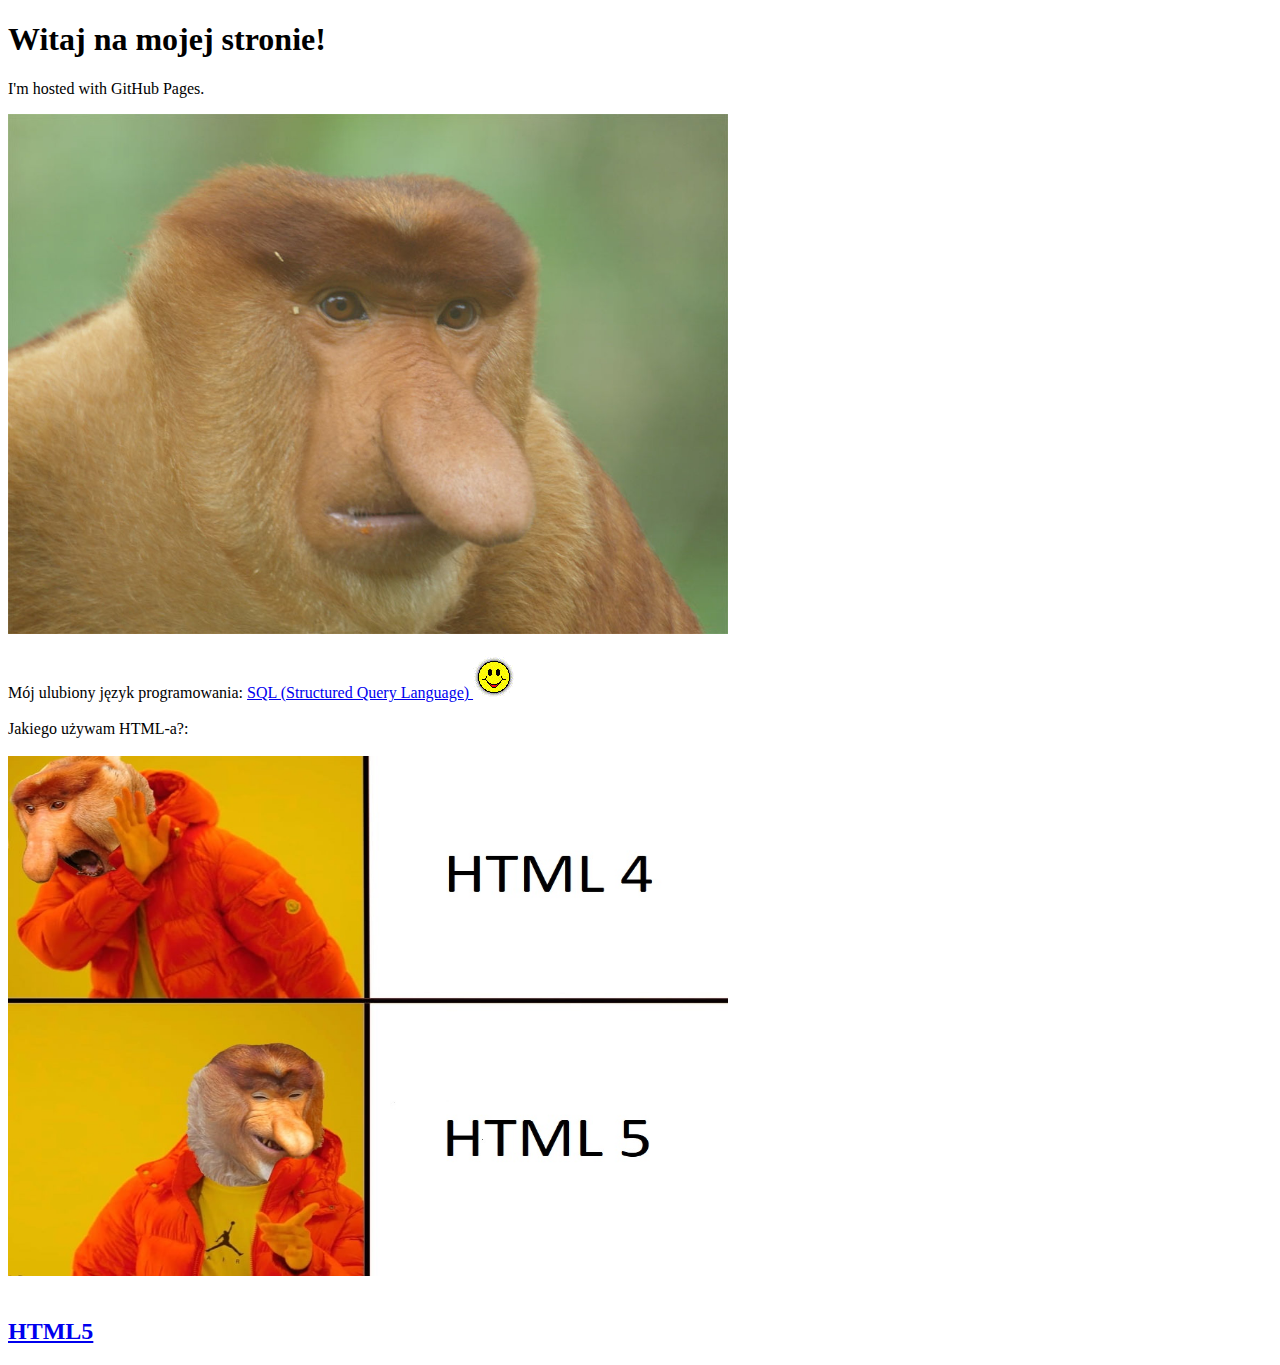
<file: index1.html>
<!DOCTYPE HTML>
<HTML LANG="pl">

<HEAD>
	<meta charset="utf-8" />
	<title>Najnowszy projekt!</title>
	<meta name="description" content="Przed Tobą mój najnowszy projekt. Sprawdź bo warto!" />
	<meta name="keywords" content="projekt, junior, programowanie, tester" />
	<meta http-equiv="X-UA-COMPATIBLE" content="IE=edge,chrome=1" />
	<meta name="author" content="Rafus / pierwszy projekt" />
</HEAD>

<BODY>
	<h1>Witaj na mojej stronie!</h1>
	<p>I'm hosted with GitHub Pages.</p>
	
	
	<a href="https://pl.wikipedia.org/wiki/Nosacz_sundajski" target="_blank" title="Nosacz">
	<img src="img/nosaczus.jpg" width="720" height="520" />
	</a>
	
	<br /><br />
	
	
	Mój ulubiony język programowania: 
		<a href="https://pl.wikipedia.org/wiki/SQL" target="_blank" title="Sprawdź na Wikipedia">
			SQL (Structured Query Language)
		</a>	         
			<img src="img/smiley.gif" alt="Smiley face" height="42" width="42"> 
		 
		 <br /> <BR />
		 
	Jakiego używam HTML-a?:
			 
		 </a>
			 
		 <br /><br />
		 
		 <a href="https://pl.wikipedia.org/wiki/HTML5" target="_blank" title="Tylko HTML5">
			<img src="img/HTML4VS5.jpg"  height="520" width="720" />
		 </a>
		 
		 		 	<a href="https://pl.wikipedia.org/wiki/HTML5" target="_blank" title="Zobacz na Wikipedia">
					
					<br /><br />
			 <h2>HTML5</h2>

</BODY>



</HTML>
</file>
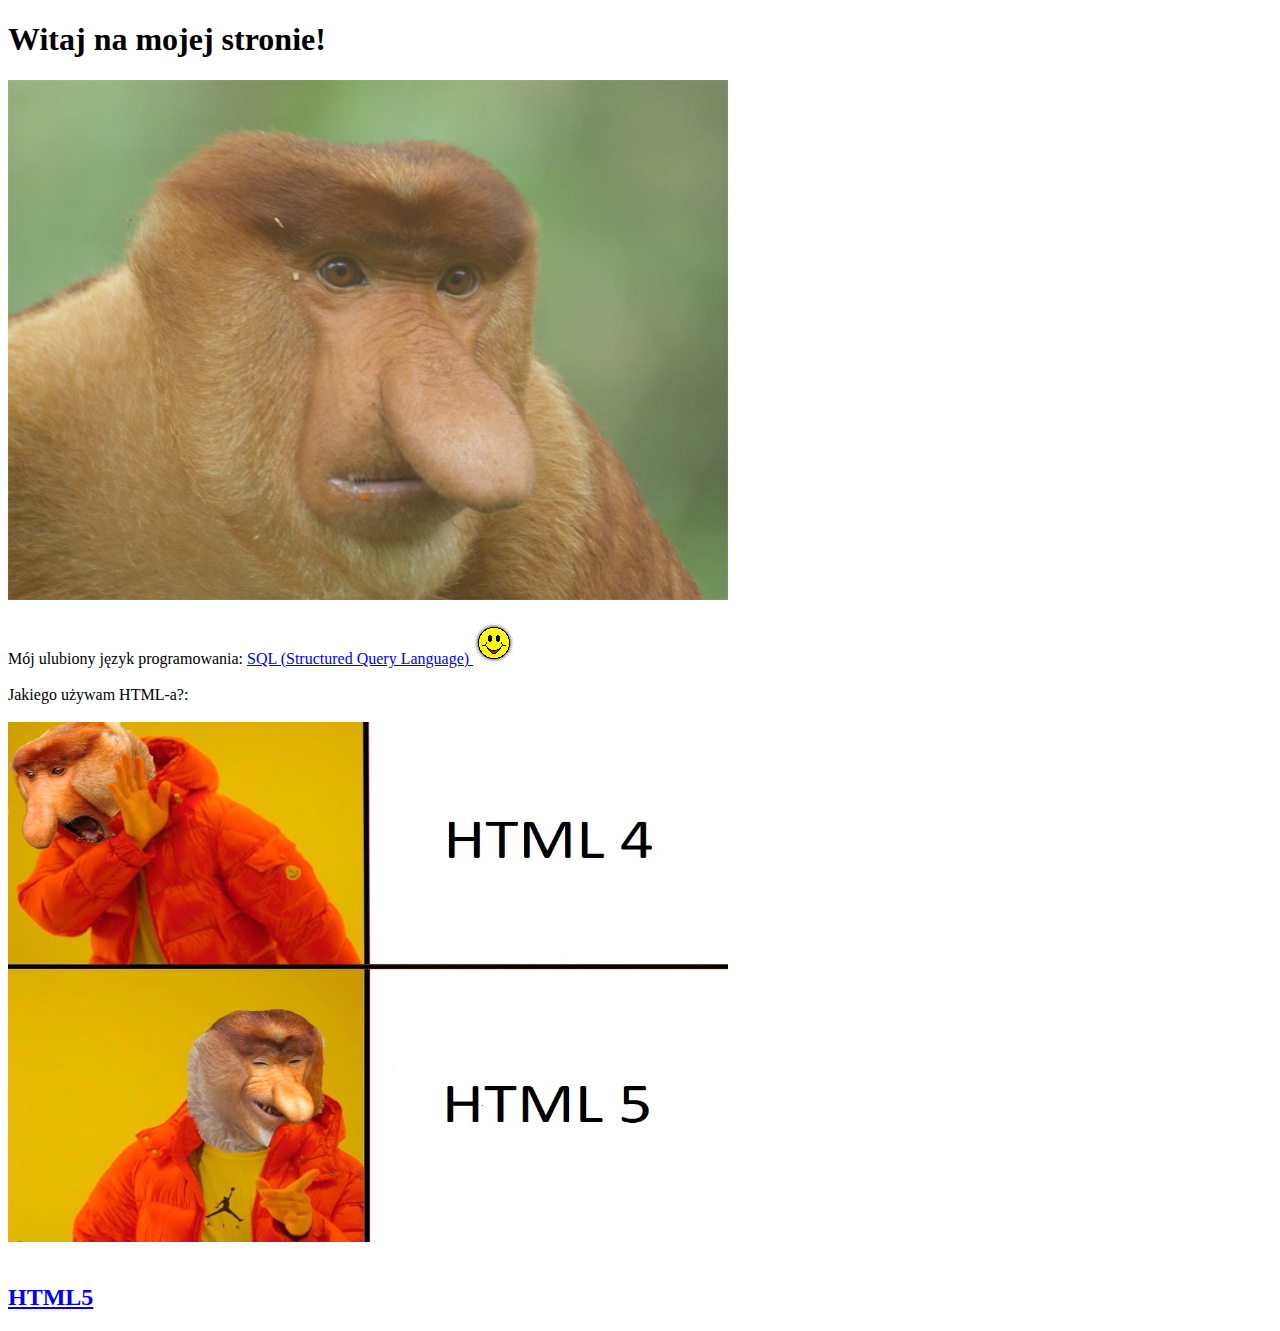
<file: Moja pierwsza strona www.html>
<!DOCTYPE HTML>
<HTML LANG="pl">

<HEAD>
	<meta charset="utf-8" />
	<title>Najnowszy projekt!</title>
	<meta name="description" content="Przed Tobą mój najnowszy projekt. Sprawdź bo warto!" />
	<meta name="keywords" content="projekt, junior, programowanie, tester" />
	<meta http-equiv="X-UA-COMPATIBLE" content="IE=edge,chrome=1" />
	<meta name="author" content="Rafus / pierwszy projekt" />
</HEAD>

<BODY>
	<h1>Witaj na mojej stronie!</h1>
	
	<a href="https://pl.wikipedia.org/wiki/Nosacz_sundajski" target="_blank" title="Nosacz">
	<img src="img/nosaczus.jpg" width="720" height="520" />
	</a>
	
	<br /><br />
	
	
	Mój ulubiony język programowania: 
		<a href="https://pl.wikipedia.org/wiki/SQL" target="_blank" title="Sprawdź na Wikipedia">
			SQL (Structured Query Language)
		</a>	         
			<img src="img/smiley.gif" alt="Smiley face" height="42" width="42"> 
		 
		 <br /> <BR />
		 
	Jakiego używam HTML-a?:
			 
		 </a>
			 
		 <br /><br />
		 
		 <a href="https://pl.wikipedia.org/wiki/HTML5" target="_blank" title="Tylko HTML5">
			<img src="img/HTML4VS5.jpg"  height="520" width="720" />
		 </a>
		 
		 		 	<a href="https://pl.wikipedia.org/wiki/HTML5" target="_blank" title="Zobacz na Wikipedia">
					
					<br /><br />
			 <h2>HTML5</h2>

</BODY>



</HTML>
</file>
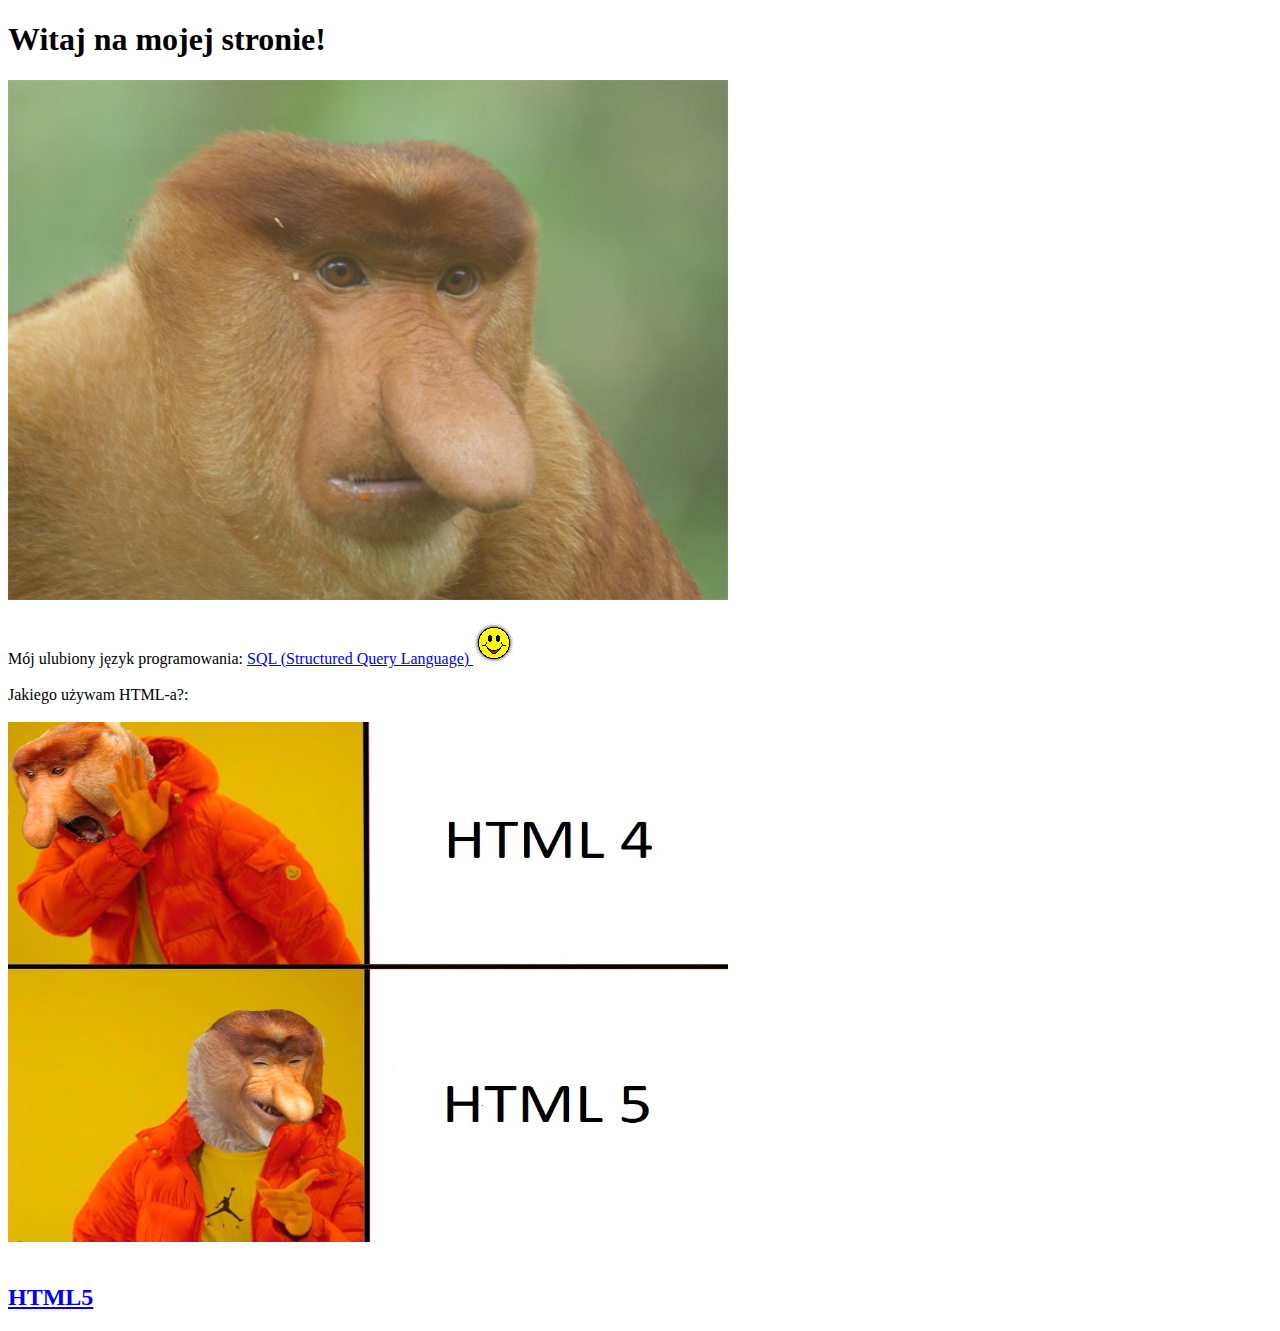
<file: Moja pierwsza strona WWW.html>
<!DOCTYPE HTML>
<HTML LANG="pl">

<HEAD>
	<meta charset="utf-8" />
	<title>Najnowszy projekt!</title>
	<meta name="description" content="Przed Tobą mój najnowszy projekt. Sprawdź bo warto!" />
	<meta name="keywords" content="projekt, junior, programowanie, tester" />
	<meta http-equiv="X-UA-COMPATIBLE" content="IE=edge,chrome=1" />
	<meta name="author" content="Rafus / pierwszy projekt" />
</HEAD>

<BODY>
	<h1>Witaj na mojej stronie!</h1>
	
	<a href="https://pl.wikipedia.org/wiki/Nosacz_sundajski" target="_blank" title="Nosacz">
	<img src="img/nosaczus.jpg" width="720" height="520" />
	</a>
	
	<br /><br />
	
	
	Mój ulubiony język programowania: 
		<a href="https://pl.wikipedia.org/wiki/SQL" target="_blank" title="Sprawdź na Wikipedia">
			SQL (Structured Query Language)
		</a>	         
			<img src="img/smiley.gif" alt="Smiley face" height="42" width="42"> 
		 
		 <br /> <BR />
		 
	Jakiego używam HTML-a?:
			 
		 </a>
			 
		 <br /><br />
		 
		 <a href="https://pl.wikipedia.org/wiki/HTML5" target="_blank" title="Tylko HTML5">
			<img src="img/HTML4VS5.jpg"  height="520" width="720" />
		 </a>
		 
		 		 	<a href="https://pl.wikipedia.org/wiki/HTML5" target="_blank" title="Zobacz na Wikipedia">
					
					<br /><br />
			 <h2>HTML5</h2>

</BODY>



</HTML>
</file>
